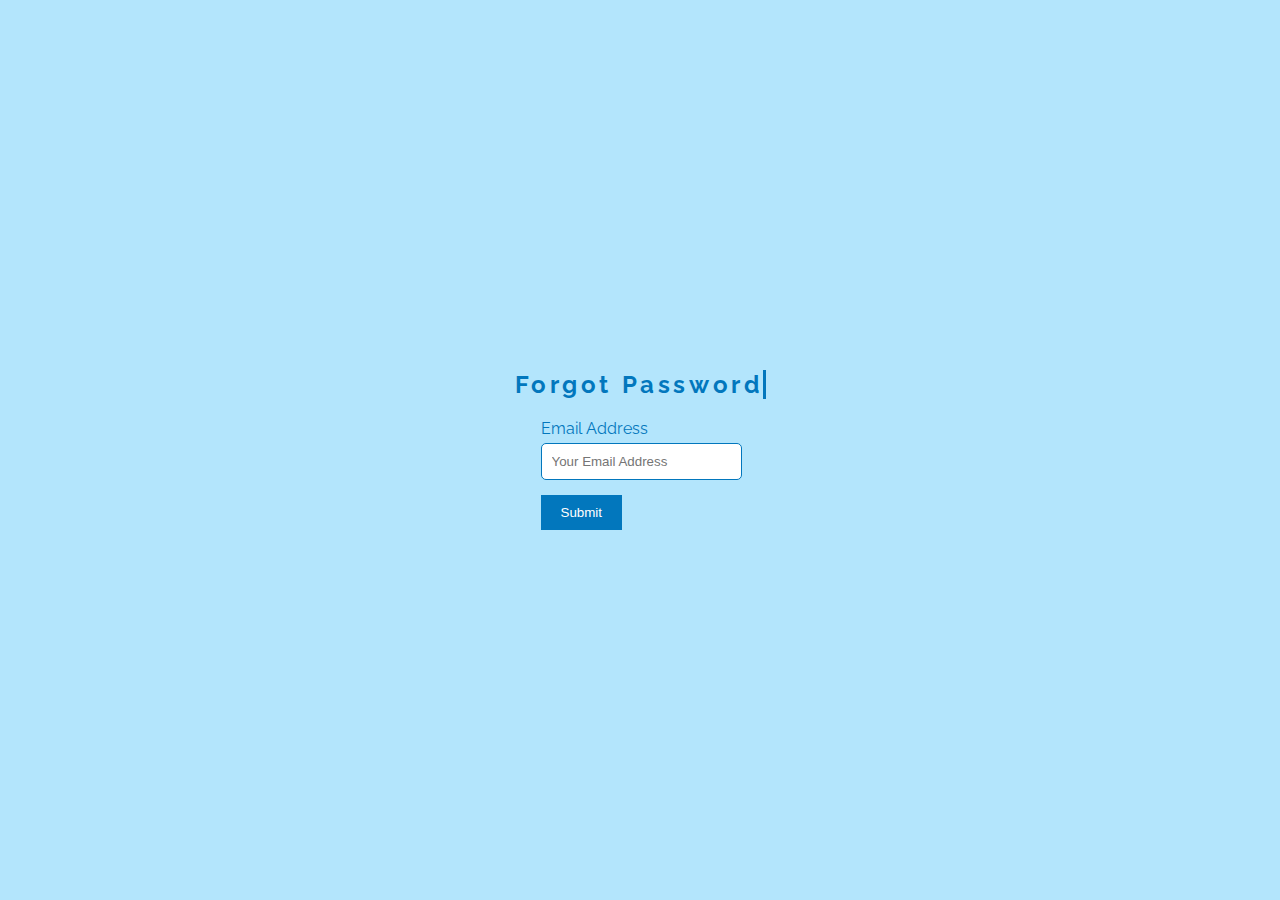
<file: forgotpassuname.html>
<!DOCTYPE html>
<html lang="en">
<head>
    <meta charset="UTF-8">
    <meta name="viewport" content="width=device-width, initial-scale=1.0">
    <title>Forgot Password</title>
    <link rel="stylesheet" href="css/loginStyle.css">
    <link href="https://fonts.googleapis.com/css2?family=Raleway:wght@300&display=swap" rel="stylesheet">
</head>
<body>
    <div class="heading-container">
        <h2 class="typing-animation">Forgot Password</h2>
    </div>
    <div class="form-container">
        <form id="forgotForm" role="form" method="post" action="forgotHandler.php">
            <div id="emailInput" class="input-group">
                <label for="email">Email Address</label>
                <input type="email" id="clientEmailAddress" name="clientEmailAddress" placeholder="Your Email Address" required>
            </div>
            <div id="submitButton">
                <button type="submit">Submit</button>
            </div>
        </form>
    </div>
</body>
</html>
</file>
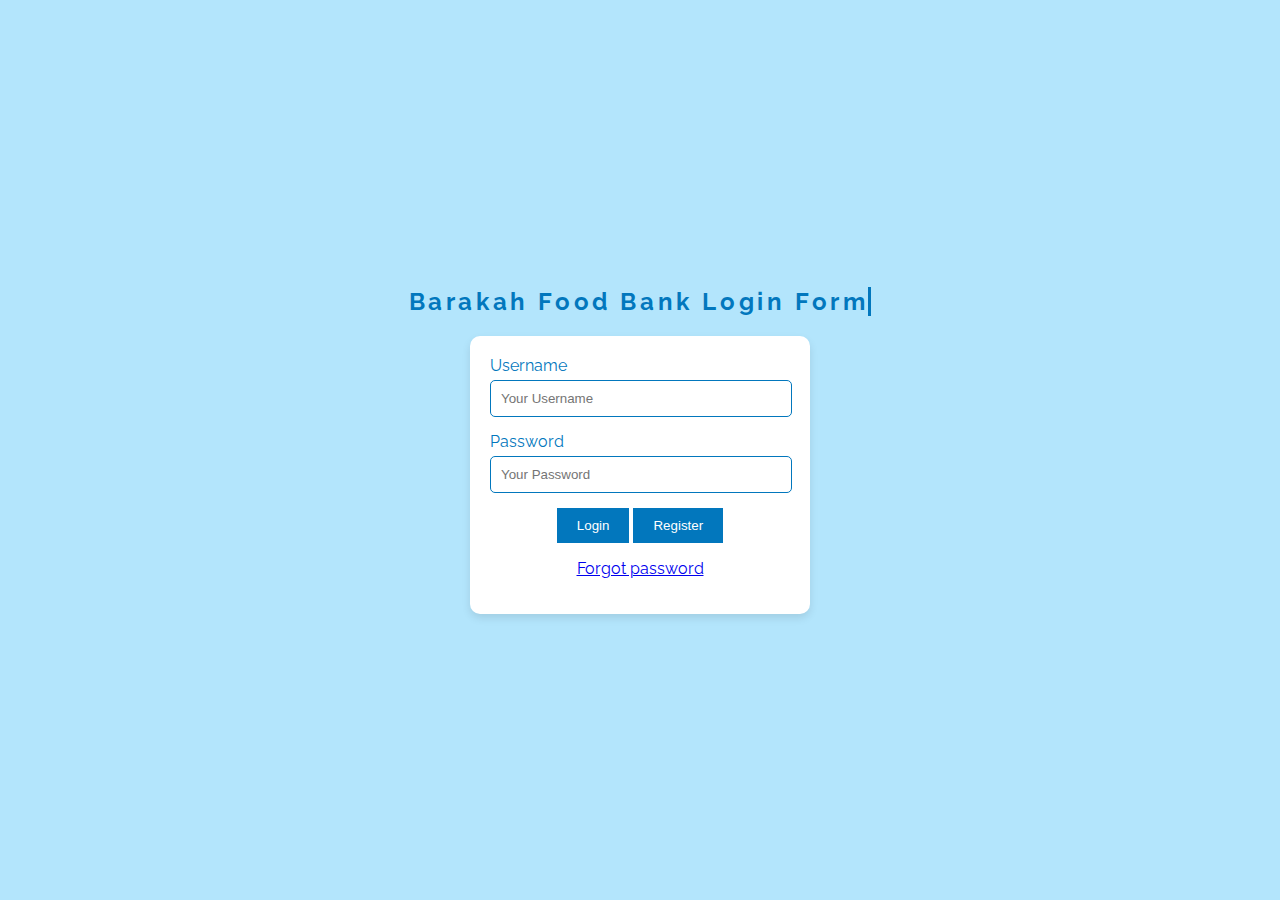
<file: loginform.html>
<!DOCTYPE html>
<html lang="en">
<head>
    <meta charset="UTF-8">
    <meta name="viewport" content="width=device-width, initial-scale=1.0">
    <title>Login Form</title>
    <link rel="stylesheet" href="css/loginStyle.css">
    <link href="https://fonts.googleapis.com/css2?family=Raleway:wght@300&display=swap" rel="stylesheet">
</head>
<body>
    <div class="heading-container">
        <h2 class="typing-animation">Barakah Food Bank Login Form</h2>
    </div>
    <div class="login-container">
        <form role="form" action="loginHandle.php" method="post">
            <div class="input-group">
                <label for="username">Username</label>
                <input type="text" id="clientUsername" placeholder="Your Username" name="clientUsername" required>
            </div>
            <div class="input-group">
                <label for="password">Password</label>
                <input type="password" id="clientPassword" placeholder="Your Password" name="clientPassword" required>
            </div>
            <button type="submit">Login</button>
            <button type="button" onclick="window.location.href='registration.html'">Register</button>
            <p class="forgot-link"><a href="forgotpassuname.html">Forgot password</a></p>
        </form>
    </div>
</body>
</html>
</file>
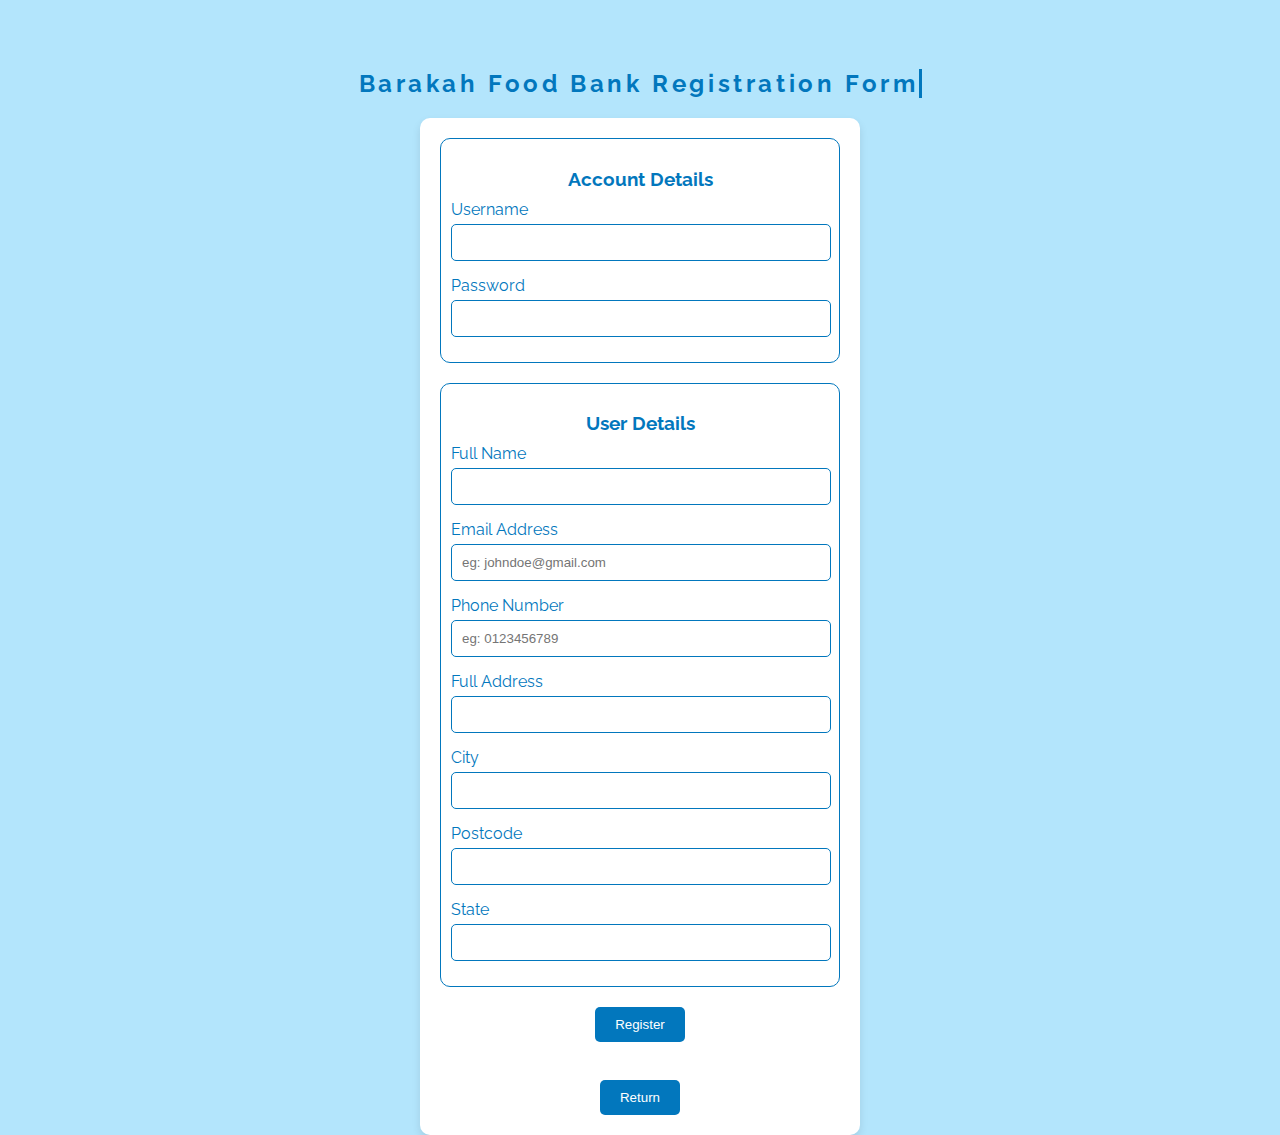
<file: registration.html>
<!DOCTYPE html>
<html lang="en">
<head>
    <meta charset="UTF-8">
    <meta name="viewport" content="width=device-width, initial-scale=1.0">
    <title>Registration Form</title>
    <br><br>
    <br><br>
    <br><br>
    <br><br>
    <br><br>
    <br><br>
    <br><br>
    <br><br>
    <link rel="stylesheet" href="css/registrationStyle.css">
    <link href="https://fonts.googleapis.com/css2?family=Raleway:wght@300&display=swap" rel="stylesheet">
</head>
<body>
    <div class="heading-container">
        <h2 class="typing-animation">Barakah Food Bank Registration Form</h2>
    </div>
    <div class="form-container">
        <form role="form" action="saveRegistration.php" method="post">
            <div class="input-box">
                <h3>Account Details</h3>
                <div class="input-group">
                    <label for="username">Username</label>
                    <input type="text" id="clientUsername" name="clientUsername" required>
                </div>
                <div class="input-group">
                    <label for="password">Password</label>
                    <input type="password" id="clientPassword" name="clientPassword" required>
                </div>
            </div>
            <div class="input-box">
                <h3>User Details</h3>
                <div class="input-group">
                    <label for="fullname">Full Name</label>
                    <input type="text" id="clientFullName" name="clientFullName" required>
                </div>
                <div class="input-group">
                    <label for="email">Email Address</label>
                    <input type="email" id="clientEmailAddress" placeholder="eg: johndoe@gmail.com" name="clientEmailAddress" required>
                </div>
                <div class="input-group">
                    <label for="phone">Phone Number</label>
                    <input type="tel" id="clientPhoneNumber" placeholder="eg: 0123456789" name="clientPhoneNumber" required>
                </div>
                <div class="input-group">
                    <label for="address">Full Address</label>
                    <input type="text" id="clientFullAddress" name="clientFullAddress" required>
                </div>
                <div class="input-group">
                    <label for="city">City</label>
                    <input type="text" id="clientCity" name="clientCity" required>
                </div>
                <div class="input-group">
                    <label for="postcode">Postcode</label>
                    <input type="text" id="clientPoscode" name="clientPoscode" required>
                </div>
                <div class="input-group">
                    <label for="state">State</label>
                    <input type="text" id="clientState" name="clientState" required>
                </div>
            </div>
            <button type="submit" name="submit">Register</button>
        </form>
        <br><br>
        <button type="submit" name="submit" onclick="window.location.href='loginform.html'">Return</button>
    </div>
</body>
</html>
</file>
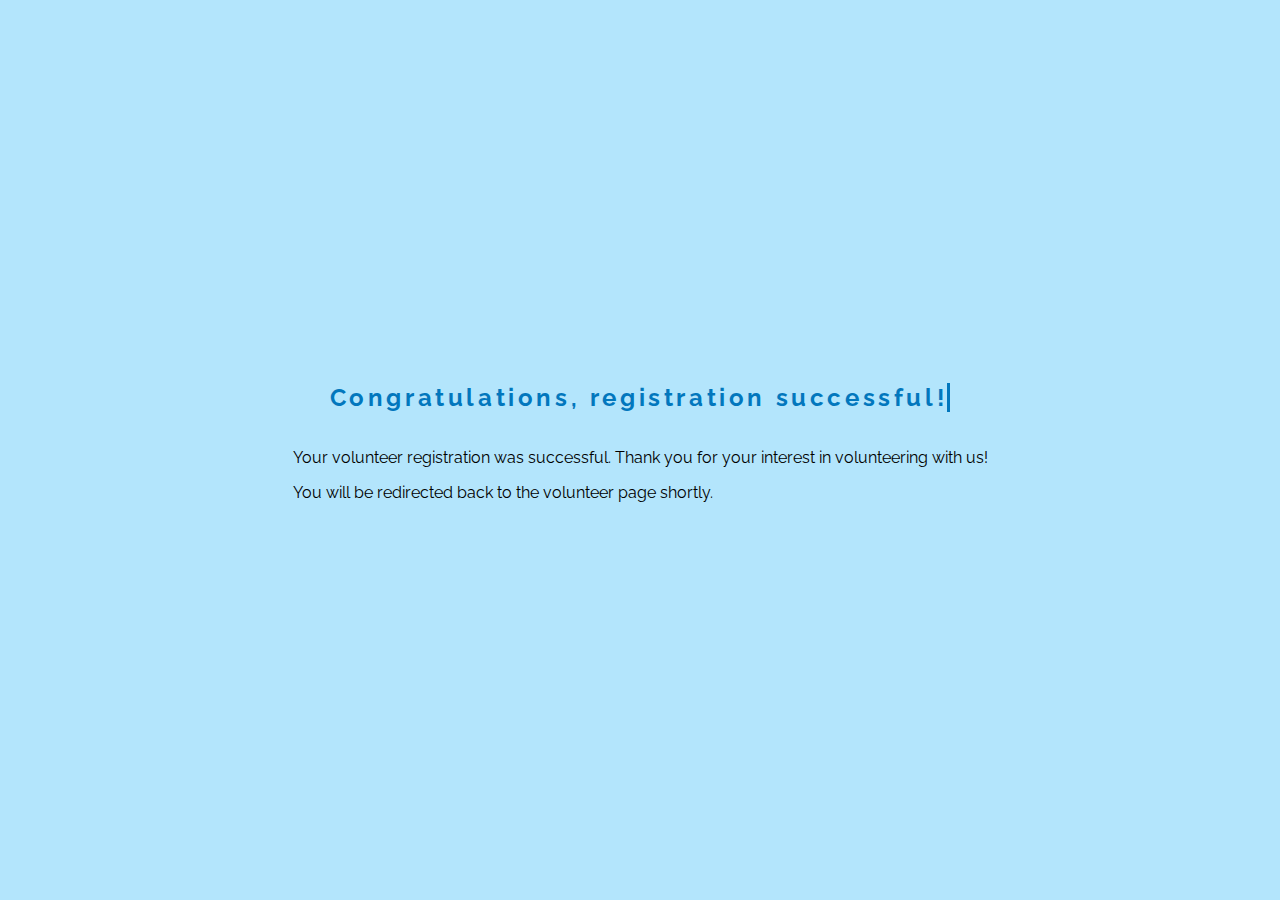
<file: successVolunteerRegistration.html>
<!DOCTYPE html>
<html lang="en">

<head>
    <meta charset="UTF-8">
    <meta http-equiv="X-UA-Compatible" content="IE=edge">
    <meta name="viewport" content="width=device-width, initial-scale=1.0">
    <title>Successful Volunteer Registration</title>
    <link rel="stylesheet" href="css/loginStyle.css">
    <link href="https://fonts.googleapis.com/css2?family=Raleway:wght@300&display=swap" rel="stylesheet">
</head>

<body>
    <div class="heading-container">
        <h2 class="typing-animation">Congratulations, registration successful!</h2>
    </div>
    <div class="container">
        <p>Your volunteer registration was successful. Thank you for your interest in volunteering with us!</p>
        <p>You will be redirected back to the volunteer page shortly.</p>
    </div>

    <script>
        setTimeout(function () {
            window.location.href = "index.html";
        }, 5000); // 5 seconds
    </script>
</body>

</html>
</file>
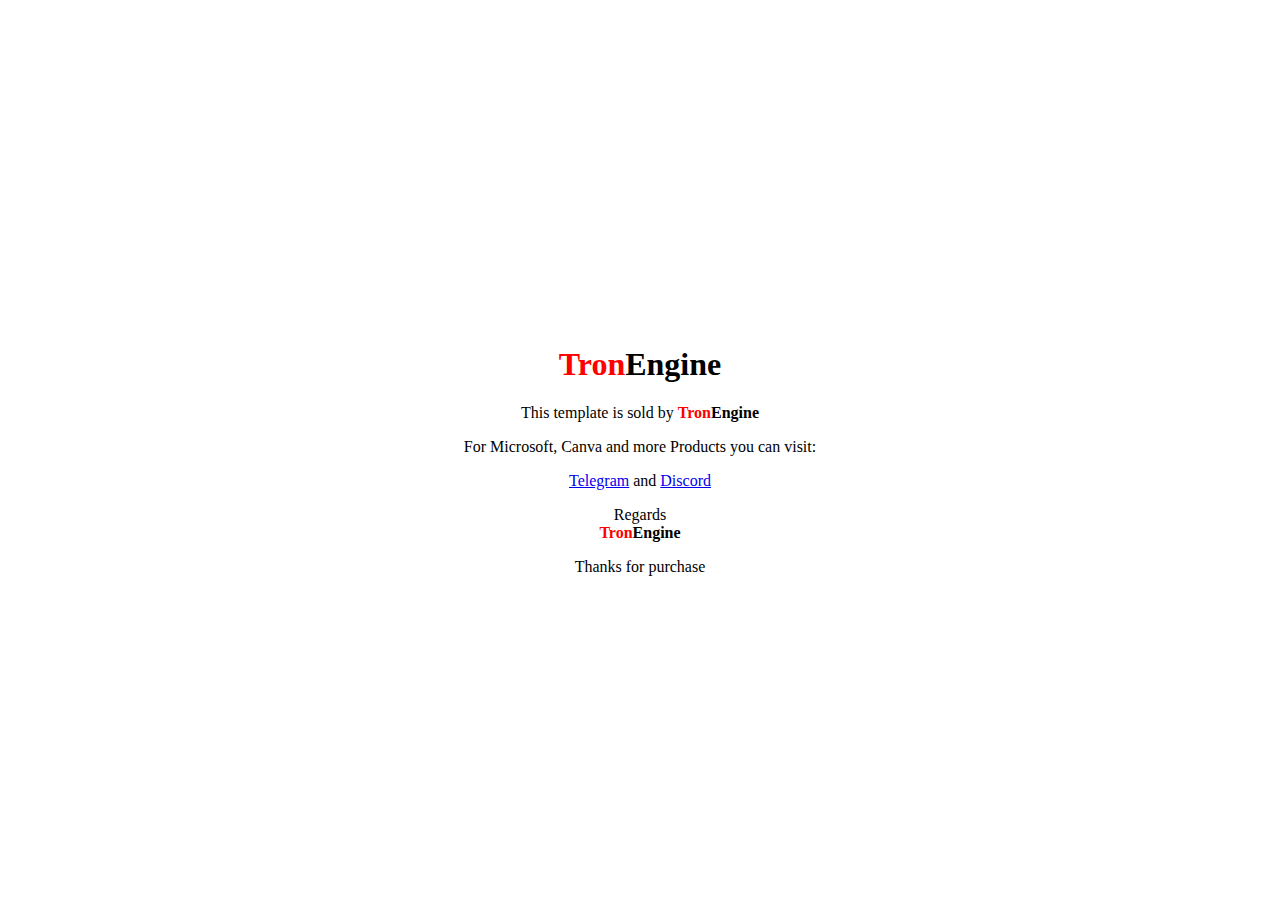
<file: te_readme.html>
<!-- 
    Drag and Drop this readme.html file in to your browser to see important content...
 -->
<!DOCTYPE html>
<html lang="en">
<head>
    <meta charset="UTF-8">
    <meta http-equiv="X-UA-Compatible" content="IE=edge">
    <meta name="viewport" content="width=device-width, initial-scale=1.0">
    <title>Readme</title>
    <style>
        body {
            display:flex;
            flex-direction:column;
            justify-content:center;
            min-height:100vh;
            align-items: center;
            text-align: center;
        }
    </style>
</head>
<body>    
    <script>
        var msg = "[base64]";
        var div = document.createElement('div');
        div.innerHTML = atob(msg);
        document.body.appendChild(div);
    </script>
</body>
</html>
<!-- 
    Drag and Drop this readme.html file in to your browser to see important content...
 -->
</file>
<file: css/loginStyle.css>
@import url('https://fonts.googleapis.com/css2?family=Raleway:wght@300&display=swap');

body {
    background-color: #b3e5fc; /* Baby blue background */
    display: flex;
    flex-direction: column;
    justify-content: center;
    align-items: center;
    height: 100vh;
    margin: 0;
    font-family: 'Raleway', sans-serif;
}

.heading-container {
    margin-bottom: 20px;
}

h2.typing-animation {
    color: #0277bd; /* Darker shade of blue */
    font-size: 24px;
    overflow: hidden;
    border-right: .15em solid #0277bd; /* Cursor */
    white-space: nowrap;
    margin: 0 auto;
    letter-spacing: .15em;
    animation: typing 3.5s steps(30, end), blink-caret .75s step-end infinite;
}

@keyframes typing {
    from { width: 0; }
    to { width: 100%; }
}

@keyframes blink-caret {
    from, to { border-color: transparent; }
    50% { border-color: #0277bd; }
}

.login-container {
    background-color: #ffffff;
    padding: 20px;
    border-radius: 10px;
    box-shadow: 0 4px 8px rgba(0, 0, 0, 0.1);
    width: 300px;
    text-align: center;
}

.input-group {
    margin-bottom: 15px;
    text-align: left;
}

.input-group label {
    display: block;
    margin-bottom: 5px;
    color: #0277bd; /* Darker shade of blue */
}

.input-group input {
    width: calc(100% - 20px);
    padding: 10px;
    border: 1px solid #0277bd;
    border-radius: 5px;
    outline: none;
    transition: border-color 0.3s;
}

.input-group input:focus {
    border-color: #01579b; /* Even darker blue on focus */
}

button {
    background-color: #0277bd; /* Darker shade of blue */
    color: #ffffff;
    padding: 10px 20px;
    border: none;
    border-radius: 5
</file>
<file: css/registrationStyle.css>
@import url('https://fonts.googleapis.com/css2?family=Raleway:wght@300&display=swap');

body {
    background-color: #b3e5fc; /* Baby blue background */
    display: flex;
    flex-direction: column;
    justify-content: center;
    align-items: center;
    height: 100vh;
    margin: 0;
    font-family: 'Raleway', sans-serif;
}

.heading-container {
    margin-bottom: 20px;
}

h2.typing-animation {
    color: #0277bd; /* Darker shade of blue */
    font-size: 24px;
    overflow: hidden;
    border-right: .15em solid #0277bd; /* Cursor */
    white-space: nowrap;
    margin: 0 auto;
    letter-spacing: .15em;
    animation: typing 3.5s steps(30, end), blink-caret .75s step-end infinite;
}

@keyframes typing {
    from { width: 0; }
    to { width: 100%; }
}

@keyframes blink-caret {
    from, to { border-color: transparent; }
    50% { border-color: #0277bd; }
}

.form-container {
    background-color: #ffffff;
    padding: 20px;
    border-radius: 10px;
    box-shadow: 0 4px 8px rgba(0, 0, 0, 0.1);
    width: 400px;
    text-align: center;
}

.input-box {
    border: 1px solid #0277bd; /* Border for input boxes */
    border-radius: 10px;
    margin-bottom: 20px;
    padding: 10px;
}

.input-box h3 {
    color: #0277bd; /* Darker shade of blue */
    margin-bottom: 10px;
}

.input-group {
    margin-bottom: 15px;
    text-align: left;
}

.input-group label {
    display: block;
    margin-bottom: 5px;
    color: #0277bd; /* Darker shade of blue */
}

.input-group input {
    width: calc(100% - 20px);
    padding: 10px;
    border: 1px solid #0277bd;
    border-radius: 5px;
    outline: none;
    transition: border-color 0.3s;
}

.input-group input:focus {
    border-color: #01579b; /* Even darker blue on focus */
}

button {
    background-color: #0277bd; /* Darker shade of blue */
    color: #ffffff;
    padding: 10px 20px;
    border: none;
    border-radius: 5px;
    cursor: pointer;
    transition: background-color 0.3s;
}

button:hover {
    background-color: #01579b; /* Even darker blue on hover */
}
</file>
